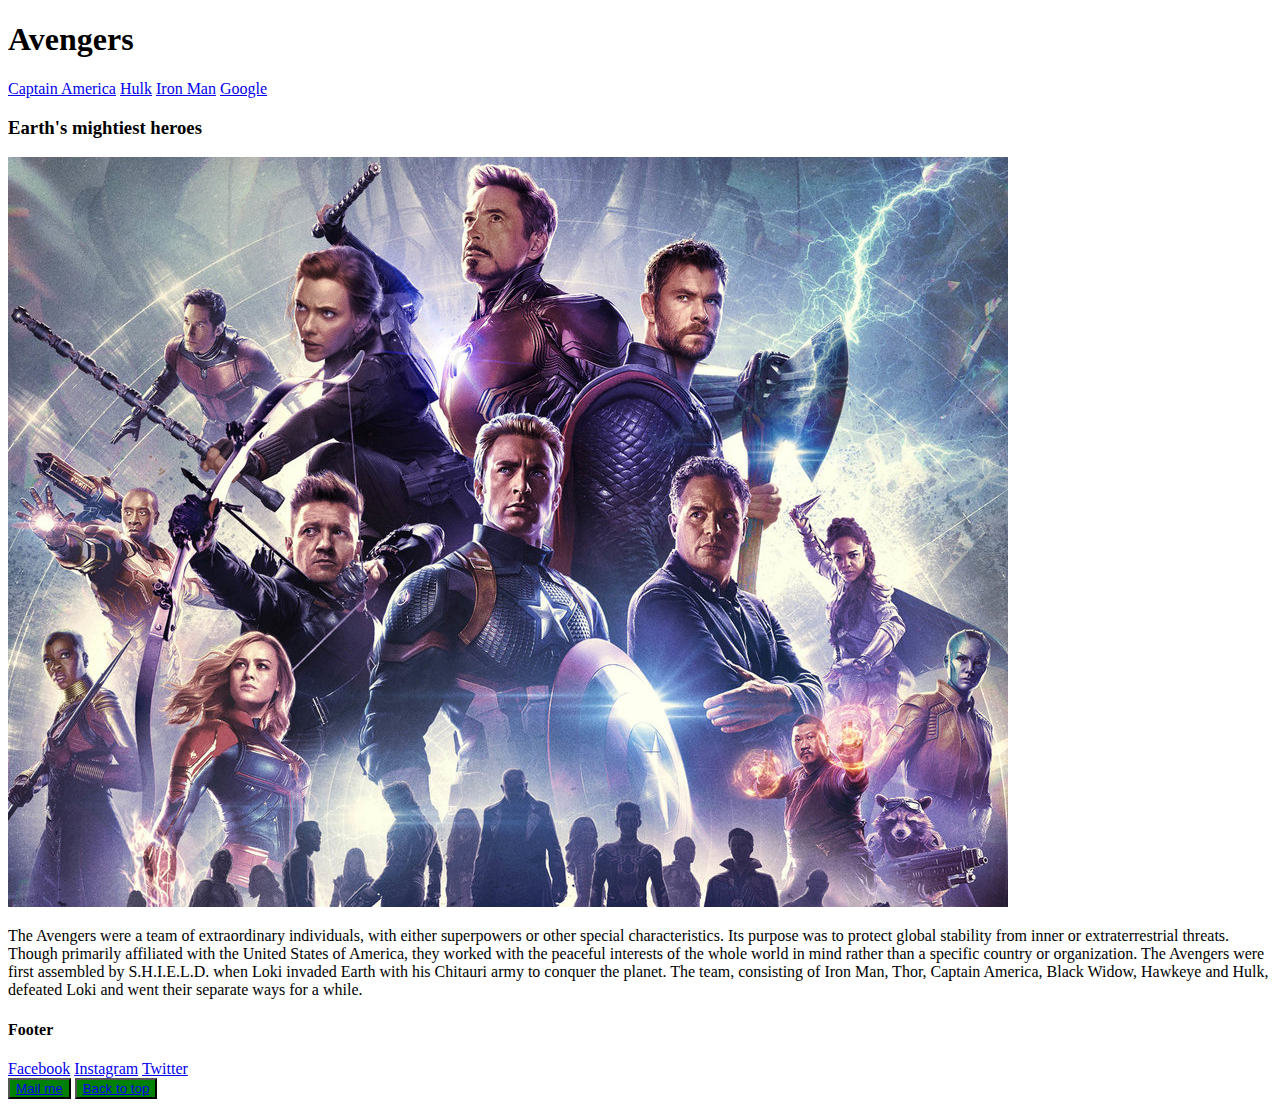
<file: block-BHaaak/index.html>
<!-- 
### Create a website having 3 separate pages.

#### TODO 💻:

1. Create a website having 3 separate pages.
2. Each page must be connected.
3. Each page must have the same structure. But the content can be different. The sample structure of a page has been shown below.
4. There must be different images on each page.
5. For the link use both relative path and absolute path depending upon the type of link.
6. In the footer, we have some social media links also, connect each media link to your profile page.
7. For mail me link in the footer, connect it to a mail. The mail must have a subject and body part also.
8. Back to top button must take to the top of the page once clicked.

---

![alt text](https://raw.githubusercontent.com/suraj122/AC-STYLE-images/master/html-css/ex-1.png)

---

- use appropriate semantic tags and keep the nesting and indentation clean.
- All the absolute must open in a new window. -->

<!doctype html>
<html lang="en">
    <head>
        <meta charset="UTF-8">
        <title>Avengers</title>
        <link rel="stylesheet" href="stlye.css">
    </head>
    <body>
        <main id="top">
            <h1>Avengers</h1>
            <a href="CapAm.html" target="_blank">Captain America</a> <a href="BruceBanner.html" target="_blank">Hulk</a> <a href="Stark.html" target="_blank">Iron Man</a> <a href="www.google.com"  target="_blank">Google</a>
            <h3>Earth's mightiest heroes</h3>
            <img src="Avengers.jpg" alt="Avengers Team">
            <p>
                The Avengers were a team of extraordinary individuals, with either superpowers or other special characteristics. Its purpose was to protect global stability from inner or extraterrestrial threats. Though primarily affiliated with the United States of America, they worked with the peaceful interests of the whole world in mind rather than a specific country or organization. The Avengers were first assembled by S.H.I.E.L.D. when Loki invaded Earth with his Chitauri army to conquer the planet. The team, consisting of Iron Man, Thor, Captain America, Black Widow, Hawkeye and Hulk, defeated Loki and went their separate ways for a while.
            </p>
        </main>
        <footer>
            <span><h4>Footer</h4></span>
            <a href="www.fb.com" target="_blank">Facebook</a> <a href="www.intagram.com" target="_blank">Instagram</a> 
            <a href="www.twitter.com" target="_blank">Twitter</a>
            <div>
                <button>
                <a href="mailto:shield@nyc.com?subject=Avengers%20Assemble&body=This%20is%20Steve%20Rogers" target="_blank">Mail me</a> 
                </button>
                <button>
                <a href="#top">Back to top</a>
                </button>
            </div>
        </footer>
    </body>
</html>
</file>
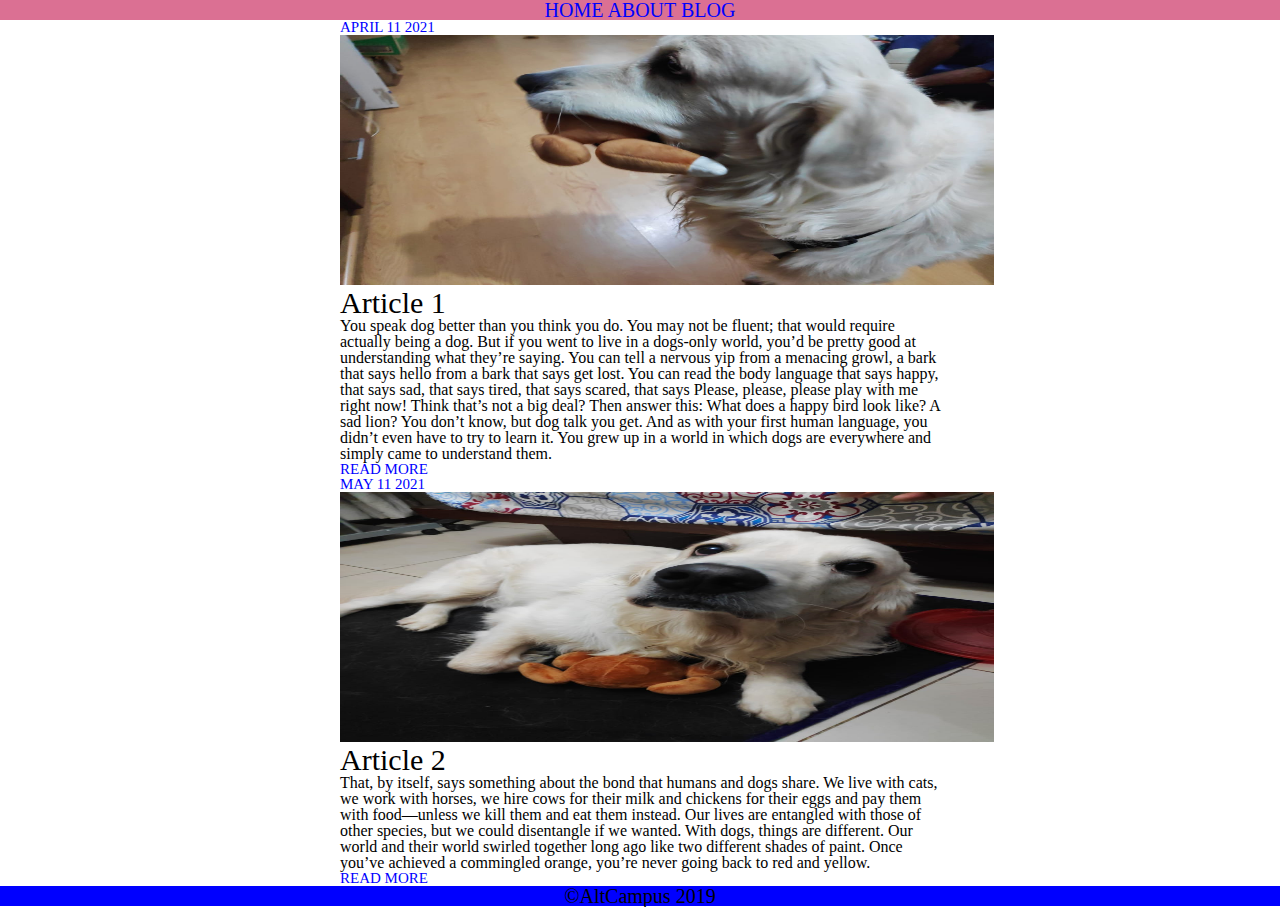
<file: block-BHaaan/index.html>
<!---

### Create a blog page having 2 articles.

#### TODO 🚀:

1. Create a blog page having 2 articles.
2. The sample structure of a page has been shown below.

---

![alt text](https://raw.githubusercontent.com/suraj122/AC-STYLE-images/master/html-css/ex3.png)

---

- Using a CSS reset is necessary.

- Use appropriate semantic tags and keep the nesting and indentation clean.

-->
<!doctype html>
<html lang="en">
    <head>
        <meta charset="UTF-8">
        <title>My blog!</title>
        <link rel="stylesheet" href="style.css">
    </head>
    <body>
        <header>
            <h1>HOME ABOUT BLOG</h1>
        </header>
        <main>
            <section >
                <article>
                    <p class="alpha">APRIL 11 2021</p>
                    <img src="IMG-20200130-WA0016.jpg" alt="bhau1" >
                    <h2>Article 1</h2>
                    <p>
                        You speak dog better than you think you do. You may not be fluent; that would require actually being a dog. But if you went to live in a dogs-only world, you’d be pretty good at understanding what they’re saying. You can tell a nervous yip from a menacing growl, a bark that says hello from a bark that says get lost. You can read the body language that says happy, that says sad, that says tired, that says scared, that says Please, please, please play with me right now!
                        Think that’s not a big deal? Then answer this: What does a happy bird look like? A sad lion? You don’t know, but dog talk you get. And as with your first human language, you didn’t even have to try to learn it. You grew up in a world in which dogs are everywhere and simply came to understand them.
                    </p>
                    <p class="alpha">READ MORE</p>
                </article>
            </section>
            <section >
                <p class="alpha">MAY 11 2021</p>
                <img src="IMG-20200130-WA0017.jpg" alt="bhau2" >
                <h2>Article 2</h2>
                <p>
                    That, by itself, says something about the bond that humans and dogs share. We live with cats, we work with horses, we hire cows for their milk and chickens for their eggs and pay them with food—unless we kill them and eat them instead. Our lives are entangled with those of other species, but we could disentangle if we wanted.
                    With dogs, things are different. Our world and their world swirled together long ago like two different shades of paint. Once you’ve achieved a commingled orange, you’re never going back to red and yellow.
                </p>
                <p class="alpha">READ MORE</p>
            </section>
        </main>
        <footer>
            <p>&copyAltCampus 2019</p>
        </footer>
    </body>
</html>
</file>
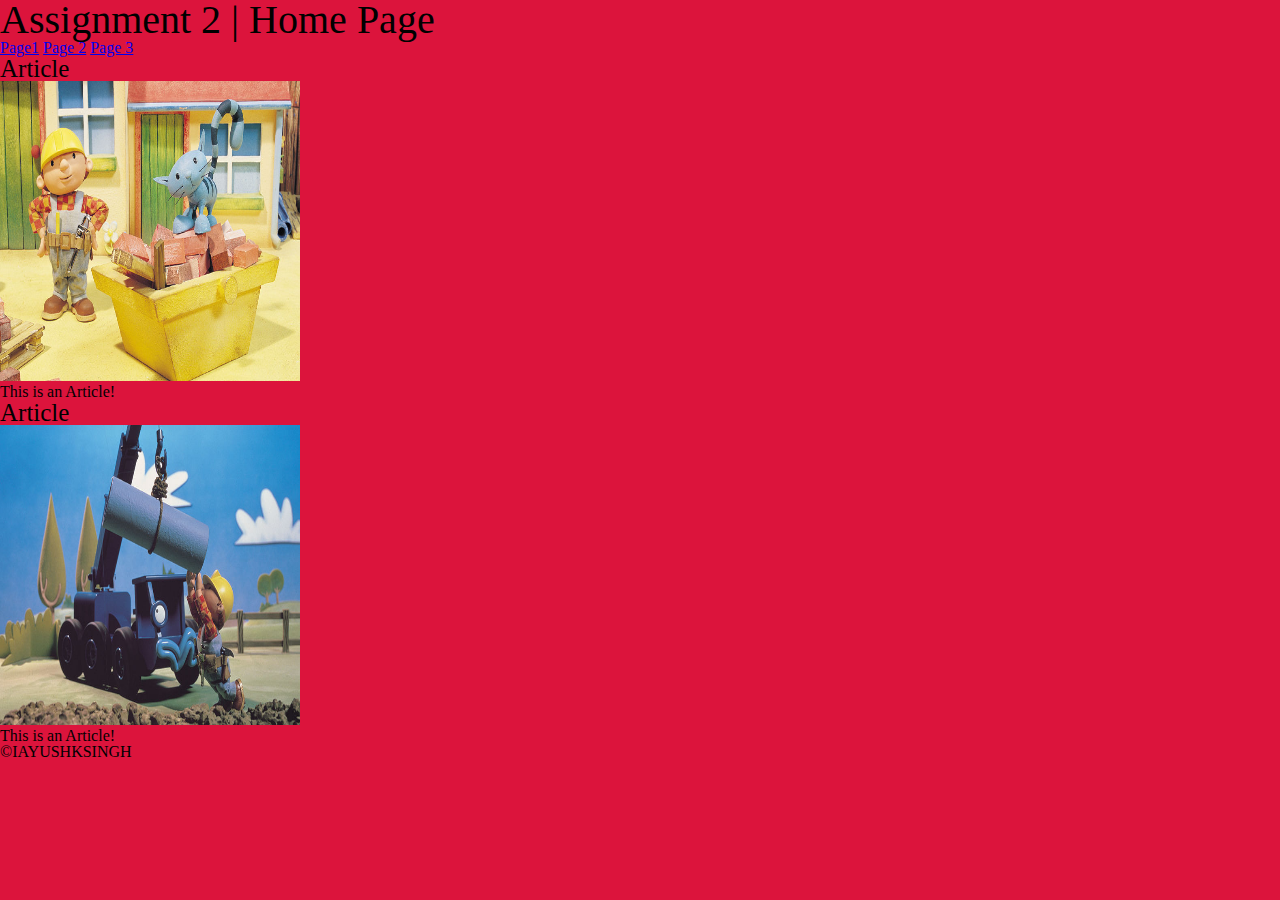
<file: block-BHaaam/htmlFiles/index.html>
<!-- 
### Create a website having 3 separate pages.

#### TODO 💻:

1. Create a multi-page website, having at least three pages connected.

2. Each page must have one header and footer.

3. In between the header and footer, there must be the main content of the page.

4. The main content must have at least two articles.

5. Each article must have one image.

6. Use different background colors for different pages.

7. Using CSS resets is necessary.

- use appropriate semantic tags and keep the nesting and indentation clean. -->

<!doctype html>
<html lang="en">
    <head>
        <meta charset="UTF-8">
        <title>Home Page</title>
        <link rel="stylesheet" href="style.css">
    </head>
    <body class="home">
        <header>
            <h1>Assignment 2 | Home Page</h1>
        </header>
        <main>
            <a href="index2.html">Page1</a> <a href="index3.html">Page 2</a> <a href="index4.html">Page 3</a>
            <section>
                <article>
                    <h3>Article</h3>
                    <img src="Images/1.jpg" alt="bob1">
                    <p>This is an Article!</p>
                </article>
            </section>
            <section>
                <article>
                    <h3>Article</h3>
                    <img src="Images/2.jpg" alt="bob2" >
                    <p>This is an Article!</p>                    
                </article>
            </section>
        </main>
        <footer>
            <p>&copyIAYUSHKSINGH</p>
        </footer>
    </body>
</html>
</file>
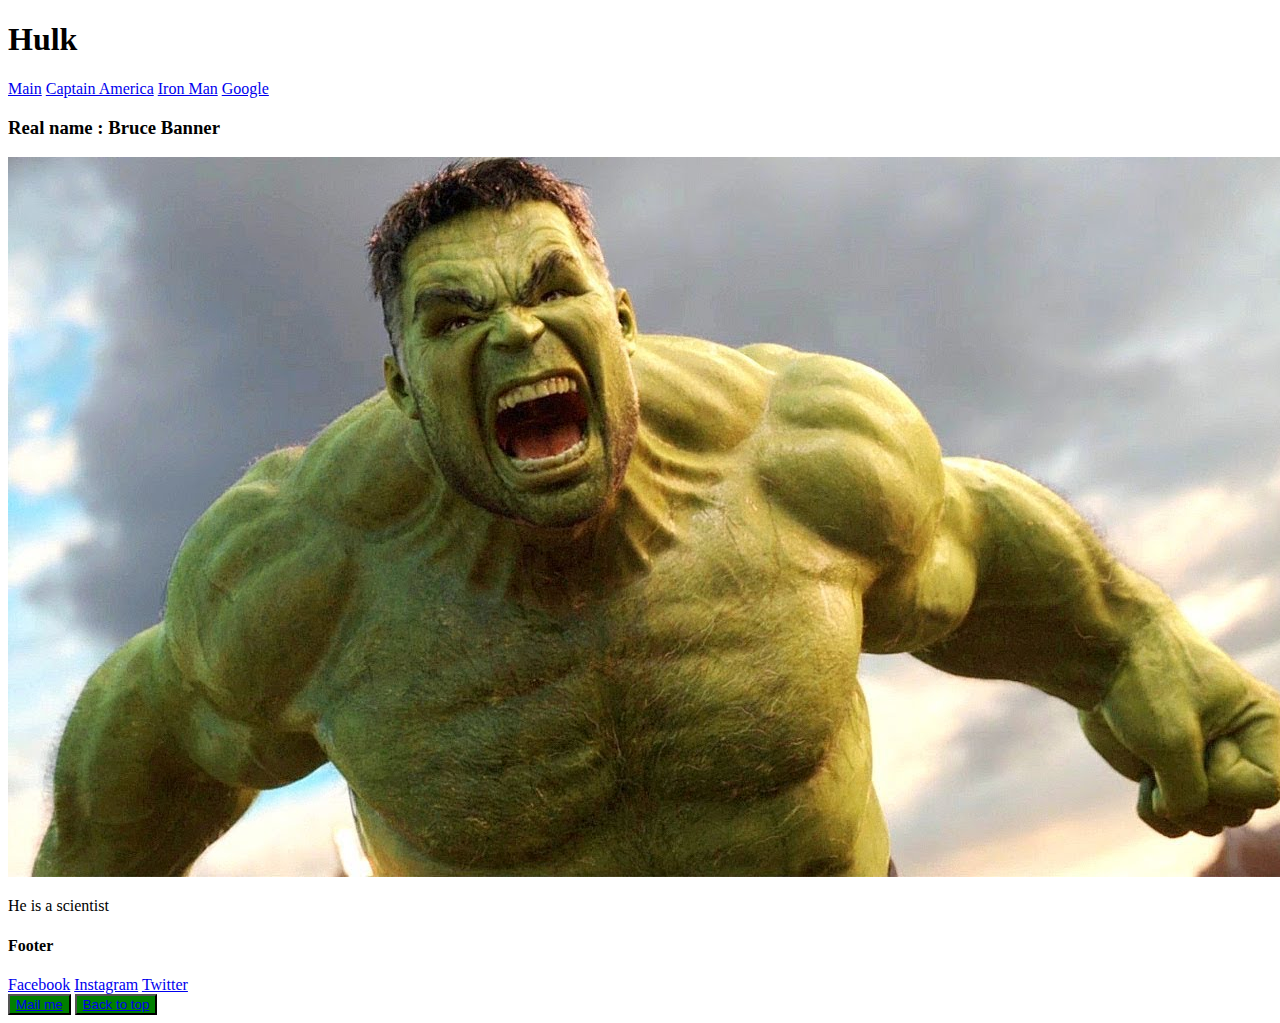
<file: block-BHaaak/BruceBanner.html>
<!doctype html>
<html lang="en">
    <head>
        <meta charset="UTF-8">
        <title>Hulk</title>
        <link rel="stylesheet" href="stlye.css">
    </head>
    <body>
        <main id="top">
            <h1>Hulk</h1>
            <a href="index.html" target="_blank">Main</a> <a href="CapAm.html" target="_blank">Captain America</a> <a href="Stark.html" target="_blank">Iron Man</a> <a href="www.google.com" target="_blank">Google</a>
            <h3>Real name : Bruce Banner</h3>
            <img src="hulk.jpg" alt="Hulk">
            <p>
                He is a scientist
            </p>
        </main>
        <footer>
            <span><h4>Footer</h4></span>
            <a href="www.fb.com" target="_blank">Facebook</a> <a href="www.intagram.com" target="_blank">Instagram</a> 
            <a href="www.twitter.com" target="_blank">Twitter</a>
            <div>
                <button>
                <a href="mailto:shield@nyc.com?subject=Avengers%20Assemble&body=This%20is%20Steve%20Rogers" target="_blank">Mail me</a> 
                </button>
                <button>
                <a href="#top">Back to top</a>
                </button>
            </div>
        </footer>
    </body>
</html>
</file>
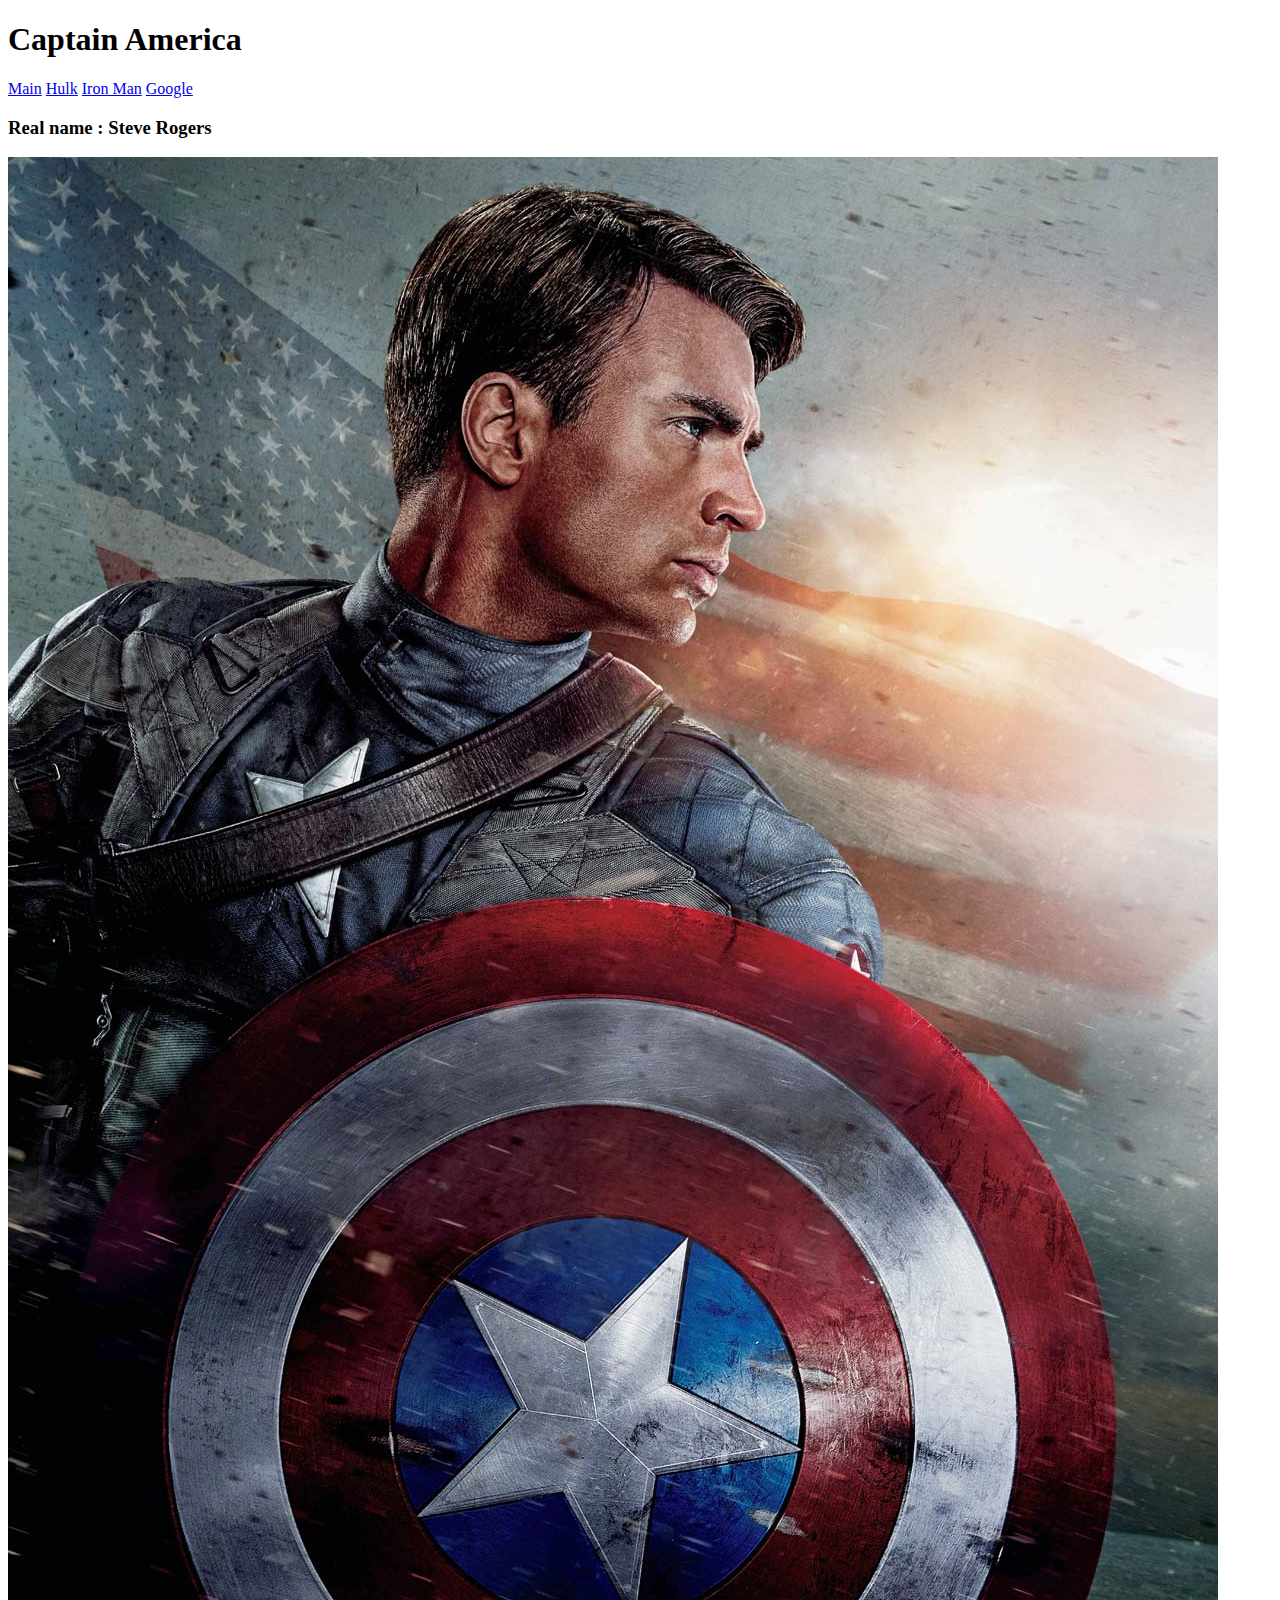
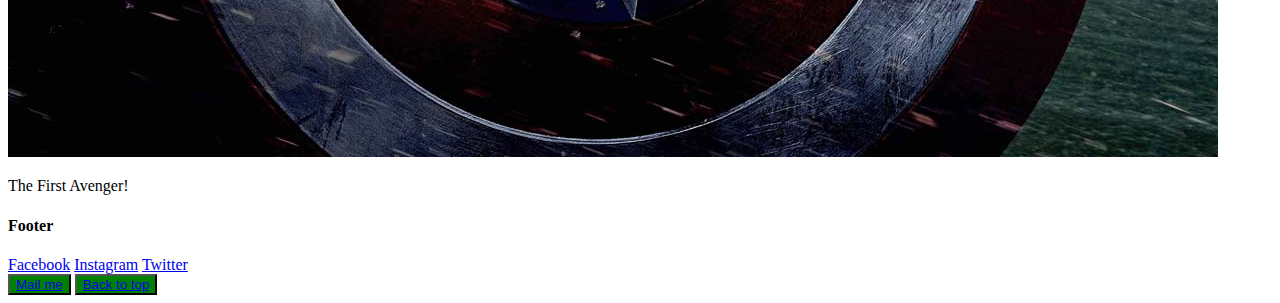
<file: block-BHaaak/CapAm.html>
<!doctype html>
<html lang="en">
    <head>
        <meta charset="UTF-8">
        <title>Captain America</title>
        <link rel="stylesheet" href="stlye.css">
    </head>
    <body>
        <main id="top">
            <h1>Captain America</h1>
            <a href="index.html" target="_blank">Main</a> <a href="BruceBanner.html" target="_blank">Hulk</a> <a href="Stark.html" target="_blank">Iron Man</a> <a href="www.google.com" target="_blank">Google</a>
            <h3>Real name : Steve Rogers</h3>
            <img src="steve.jpg" alt="Steve Rogers">
            <p>
                The First Avenger!
            </p>
        </main>
        <footer>
            <span><h4>Footer</h4></span>
            <a href="www.fb.com" target="_blank">Facebook</a> <a href="www.intagram.com" target="_blank">Instagram</a> 
            <a href="www.twitter.com" target="_blank">Twitter</a>
            <div>
                <button>
                <a href="mailto:shield@nyc.com?subject=Avengers%20Assemble&body=This%20is%20Steve%20Rogers" target="_blank">Mail me</a> 
                </button>
                <button>
                <a href="#top">Back to top</a>
                </button>
            </div>
        </footer>
    </body>
</html>
</file>
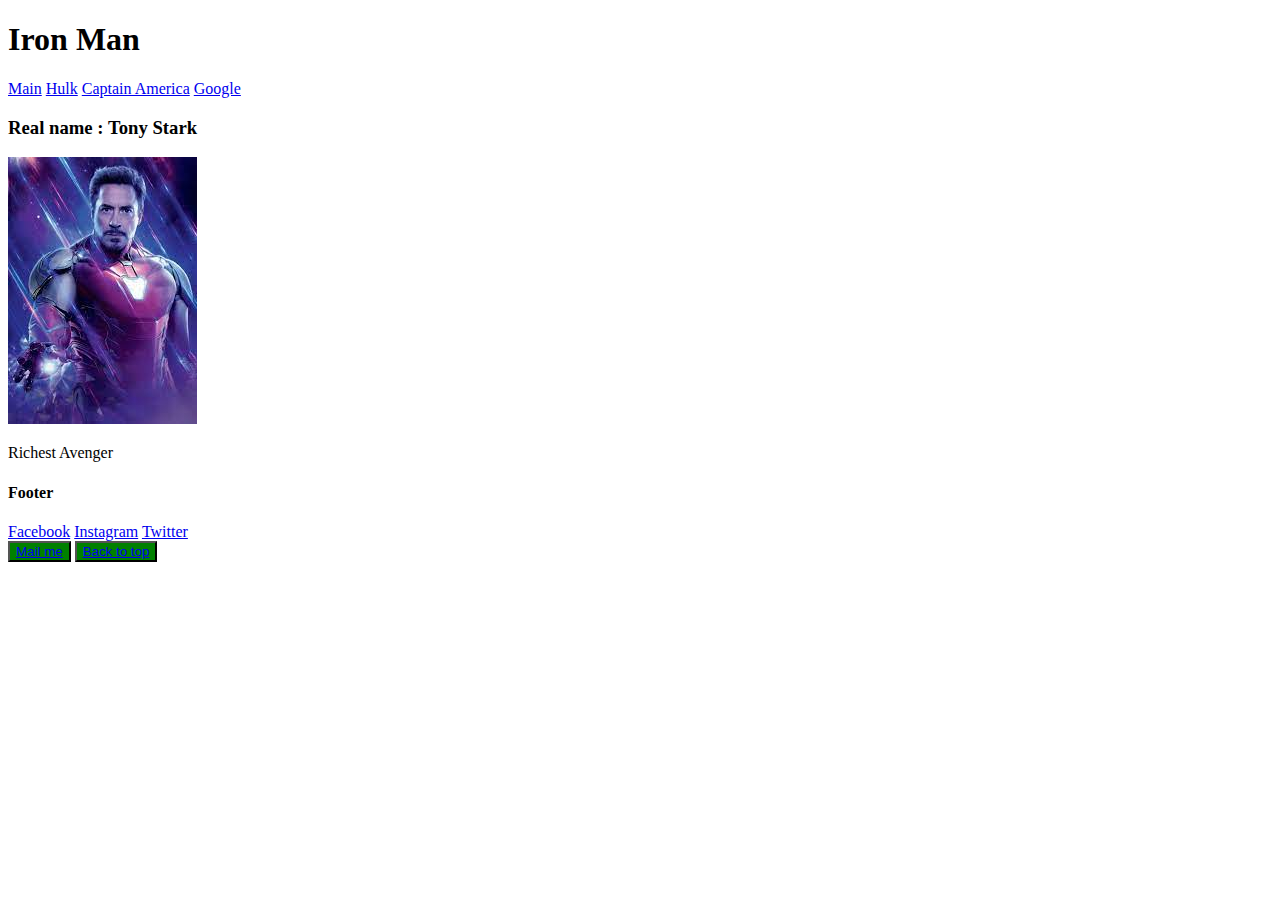
<file: block-BHaaak/Stark.html>
<!doctype html>
<html lang="en">
    <head>
        <meta charset="UTF-8">
        <title>Iron Man</title>
        <link rel="stylesheet" href="stlye.css">
    </head>
    <body>
        <main id="top">
            <h1>Iron Man</h1>
            <a href="index.html" target="_blank">Main</a> <a href="BruceBanner.html" target="_blank">Hulk</a> <a href="CapAm.html" target="_blank">Captain America</a> <a href="www.google.com" target="_blank">Google</a>
            <h3>Real name : Tony Stark</h3>
            <img src="IronMan.jpg" alt="Iron Man">
            <p>
                Richest Avenger
            </p>
        </main>
        <footer>
            <span><h4>Footer</h4></span>
            <a href="www.fb.com" target="_blank">Facebook</a> <a href="www.intagram.com" target="_blank">Instagram</a> 
            <a href="www.twitter.com" target="_blank">Twitter</a>
            <div>
                <button>
                <a href="mailto:shield@nyc.com?subject=Avengers%20Assemble&body=This%20is%20Steve%20Rogers" target="_blank">Mail me</a> 
                </button>
                <button>
                <a href="#top">Back to top</a>
                </button>
            </div>
        </footer>
    </body>
</html>
</file>
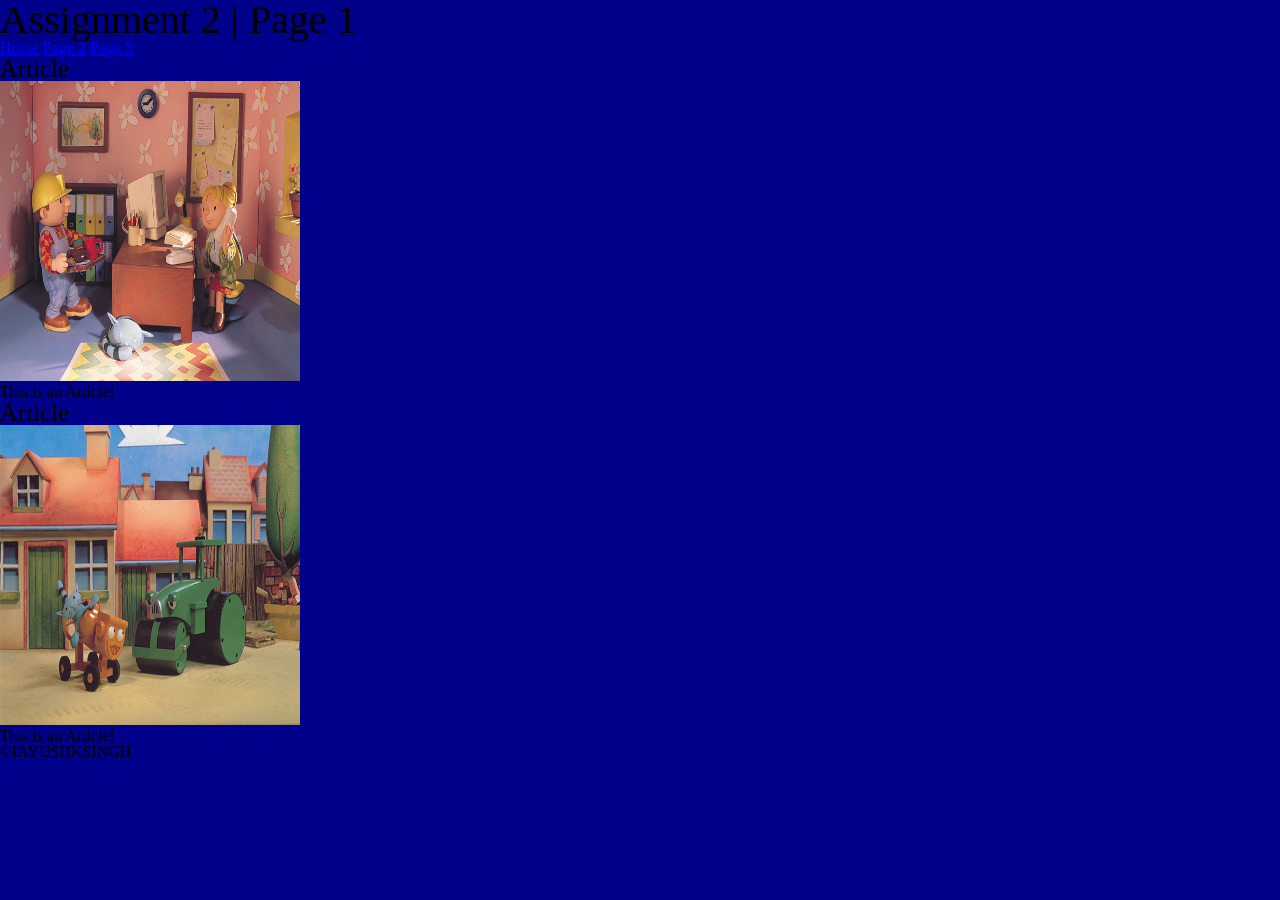
<file: block-BHaaam/htmlFiles/index2.html>
<!doctype html>
<html lang="en">
    <head>
        <meta charset="UTF-8">
        <title>page1</title>
        <link rel="stylesheet" href="style.css">
    </head>
    <body class="page1">
        <header>
            <h1>Assignment 2 | Page 1</h1>
        </header>
        <main>
            <a href="index.html">Home</a> <a href="index3.html">Page 2</a> <a href="index4.html">Page 3</a>
            <section>
                <article>
                    <h3>Article</h3>
                    <img src="Images/3.jpg" alt="bob3">
                    <p>This is an Article!</p>
                </article>
            </section>
            <section>
                <article>
                    <h3>Article</h3>
                    <img src="Images/4.jpg" alt="bob4">
                    <p>This is an Article!</p>                    
                </article>
            </section>
        </main>
        <footer>
            <p>&copyIAYUSHKSINGH</p>
        </footer>
    </body>
</html>
</file>
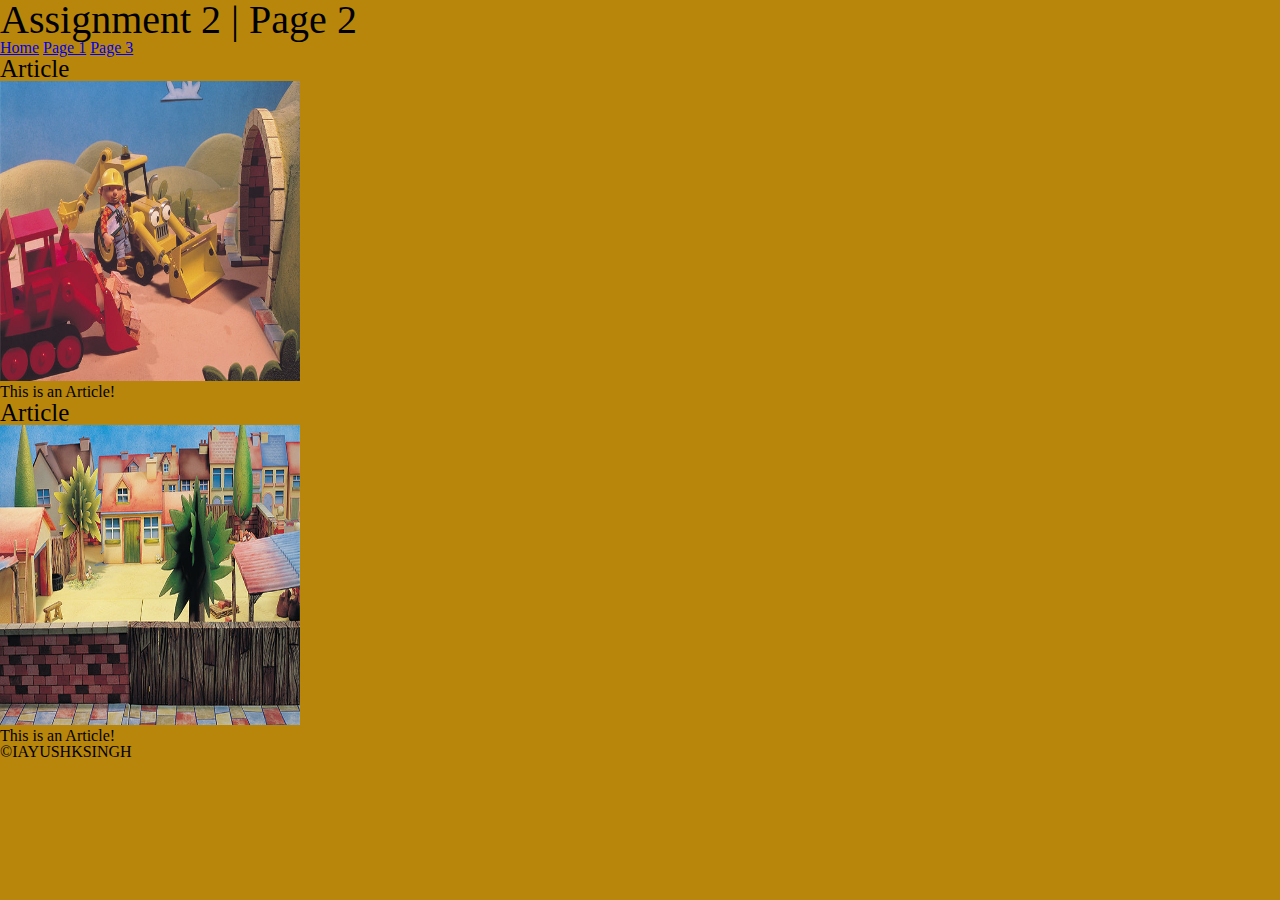
<file: block-BHaaam/htmlFiles/index3.html>
<!doctype html>
<html lang="en">
    <head>
        <meta charset="UTF-8">
        <title>Page2</title>
        <link rel="stylesheet" href="style.css">
    </head>
    <body class="page2">
        <header>
            <h1>Assignment 2 | Page 2</h1>
        </header>
        <main>
            <a href="index.html">Home</a> <a href="index1.html">Page 1</a> <a href="index4.html">Page 3</a>
            <section>
                <article>
                    <h3>Article</h3>
                    <img src="Images/5.jpg" alt="bob5">
                    <p>This is an Article!</p>
                </article>
            </section>
            <section>
                <article>
                    <h3>Article</h3>
                    <img src="Images/6.jpg" alt="bob6">
                    <p>This is an Article!</p>                    
                </article>
            </section>
        </main>
        <footer>
            <p>&copyIAYUSHKSINGH</p>
        </footer>
    </body>
</html>
</file>
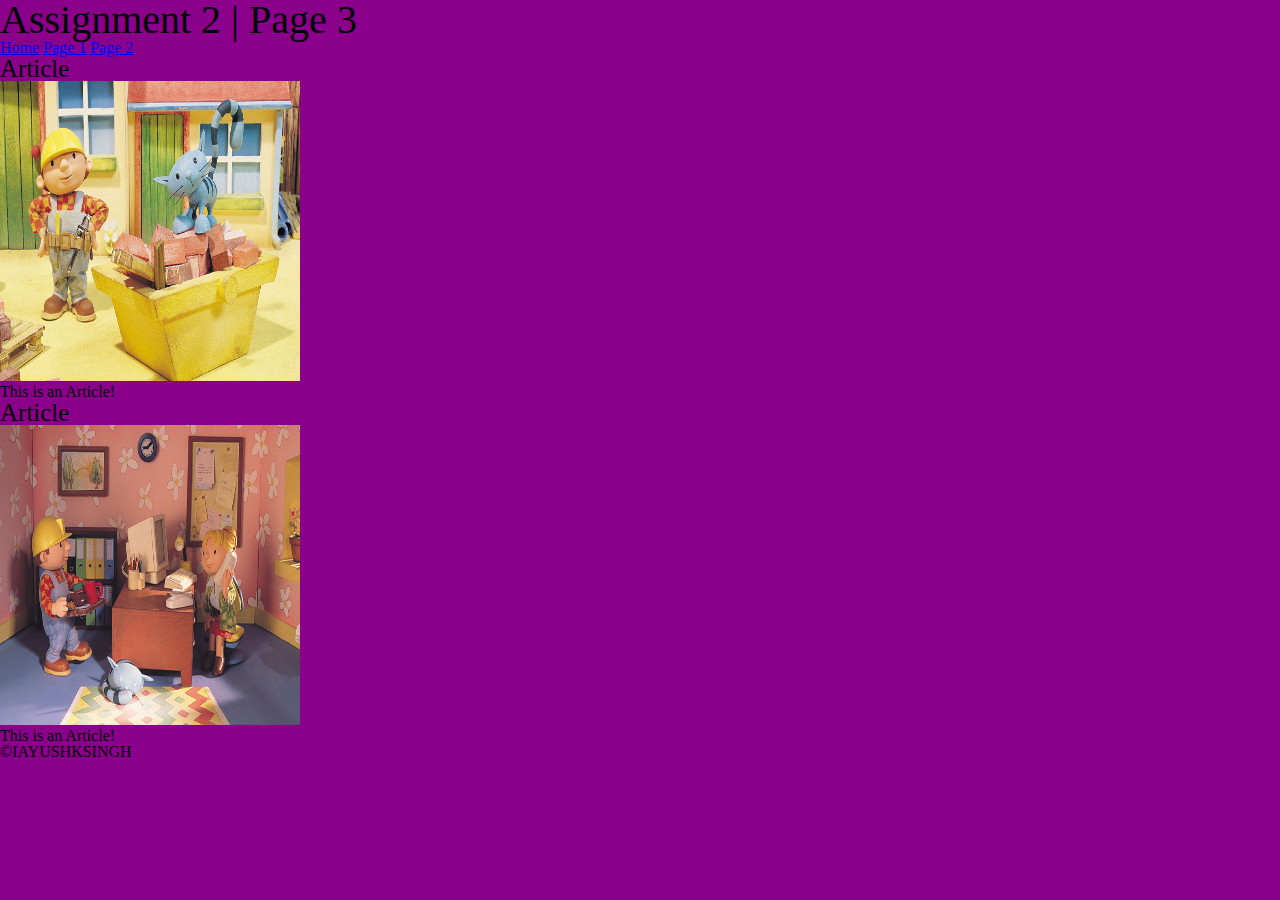
<file: block-BHaaam/htmlFiles/index4.html>
<!doctype html>
<html lang="en">
    <head>
        <meta charset="UTF-8">
        <title>Page3</title>
        <link rel="stylesheet" href="style.css">
    </head>
    <body class="page3">
        <header>
            <h1>Assignment 2 | Page 3</h1>
        </header>
        <main>
            <a href="index.html">Home</a> <a href="index2.html">Page 1</a> <a href="index3.html">Page 2</a>
            <section>
                <article>
                    <h3>Article</h3>
                    <img src="Images/1.jpg" alt="bob1">
                    <p>This is an Article!</p>
                </article>
            </section>
            <section>
                <article>
                    <h3>Article</h3>
                    <img src="Images/3.jpg" alt="bob3">
                    <p>This is an Article!</p>                    
                </article>
            </section>
        </main>
        <footer>
            <p>&copyIAYUSHKSINGH</p>
        </footer>
    </body>
</html>
</file>
<file: block-BHaaak/stlye.css>
button{background-color: green;}
</file>
<file: block-BHaaan/style.css>
/* http://meyerweb.com/eric/tools/css/reset/ 
   v2.0 | 20110126
   License: none (public domain)
*/

html, body, div, span, applet, object, iframe,
h1, h2, h3, h4, h5, h6, p, blockquote, pre,
a, abbr, acronym, address, big, cite, code,
del, dfn, em, img, ins, kbd, q, s, samp,
small, strike, strong, sub, sup, tt, var,
b, u, i, center,
dl, dt, dd, ol, ul, li,
fieldset, form, label, legend,
table, caption, tbody, tfoot, thead, tr, th, td,
article, aside, canvas, details, embed, 
figure, figcaption, footer, header, hgroup, 
menu, nav, output, ruby, section, summary,
time, mark, audio, video {
	margin: 0;
	padding: 0;
	border: 0;
	font-size: 100%;
	font: inherit;
	vertical-align: baseline;
}
/* HTML5 display-role reset for older browsers */
article, aside, details, figcaption, figure, 
footer, header, hgroup, menu, nav, section {
	display: block;
}
body {
	line-height: 1;
}
ol, ul {
	list-style: none;
}
blockquote, q {
	quotes: none;
}
blockquote:before, blockquote:after,
q:before, q:after {
	content: '';
	content: none;
}
table {
	border-collapse: collapse;
	border-spacing: 0;
}

header{
    background-color: palevioletred;
    text-align: center;
    color: blue;
    font-size: 20px;
    
}

.alpha{
    color: blue;
    font-size: 15px;
    text-align: left;

}
h2{
    font-size: 30px;
    text-align: left;
}

main{
    margin-left: 340px;
    margin-right: 340px;
}
img{
    width: 654px;
    height: 250px;
}
footer{
    background-color: blue;
    text-align: center;
    font-size: 20px;
}
</file>
<file: block-BHaaam/htmlFiles/style.css>
/* http://meyerweb.com/eric/tools/css/reset/ 
   v2.0 | 20110126
   License: none (public domain)
*/

html, body, div, span, applet, object, iframe,
h1, h2, h3, h4, h5, h6, p, blockquote, pre,
a, abbr, acronym, address, big, cite, code,
del, dfn, em, img, ins, kbd, q, s, samp,
small, strike, strong, sub, sup, tt, var,
b, u, i, center,
dl, dt, dd, ol, ul, li,
fieldset, form, label, legend,
table, caption, tbody, tfoot, thead, tr, th, td,
article, aside, canvas, details, embed, 
figure, figcaption, footer, header, hgroup, 
menu, nav, output, ruby, section, summary,
time, mark, audio, video {
	margin: 0;
	padding: 0;
	border: 0;
	font-size: 100%;
	font: inherit;
	vertical-align: baseline;
}
/* HTML5 display-role reset for older browsers */
article, aside, details, figcaption, figure, 
footer, header, hgroup, menu, nav, section {
	display: block;
}
body {
	line-height: 1;
}
ol, ul {
	list-style: none;
}
blockquote, q {
	quotes: none;
}
blockquote:before, blockquote:after,
q:before, q:after {
	content: '';
	content: none;
}
table {
	border-collapse: collapse;
	border-spacing: 0;
}



img{
	width: 300px;
	height: 300px;
}
.home{
	background-color: crimson;
}
.page1{
	background-color: darkblue;
}
.page2{
	background-color: darkgoldenrod;
}
.page3{
	background-color: darkmagenta;
}
h1{
	font-size: 40px;
}
h3{
	font-size: 25px;
}
</file>
